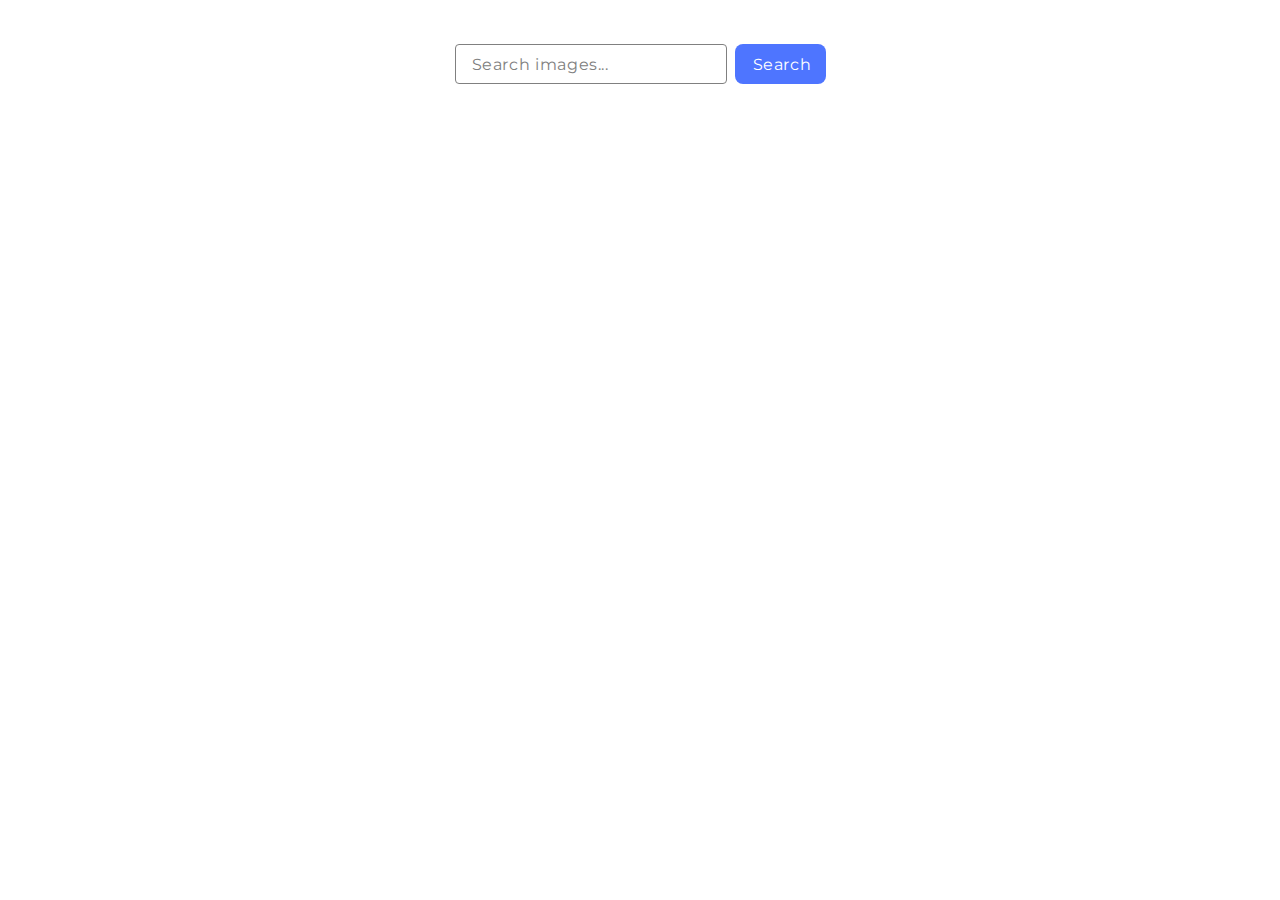
<file: src/index.html>
<!DOCTYPE html>
<html lang="en">
  <head>
    <meta charset="UTF-8" />
    <link rel="icon" type="image/svg+xml" href="/favicon.svg" />
    <meta name="viewport" content="width=device-width, initial-scale=1.0" />
    <title>Vanilla App Template</title>
    <link rel="stylesheet" href="./css/styles.css" />
    <script src="./main.js" type="module"></script>
    <link rel="preconnect" href="https://fonts.googleapis.com" />
    <link rel="preconnect" href="https://fonts.gstatic.com" crossorigin />
    <link
      href="https://fonts.googleapis.com/css2?family=Montserrat:ital,wght@0,100..900;1,100..900&display=swap"
      rel="stylesheet"
    />
  </head>
  <body>
    <section class="form-section">
      <div class="section-box">
        <form class="form">
          <input
            class="input-form"
            placeholder="Search images..."
            name="user_query"
            required
          />
          <button class="button-form">Search</button>
        </form>

        <span></span>

        <ul class="gallery"></ul>
      </div>
    </section>
  </body>
</html>
</file>
<file: src/css/styles.css>
* {
  box-sizing: border-box;
  font-family: 'Montserrat', sans-serif;
}

a {
  text-decoration: none;
}
ul {
  list-style-type: none;
  margin: 0;
  padding-left: 0;
}
h1,
h2,
h3,
h4,
h5,
h6,
p {
  margin: 0;
}
img {
  display: block;
  max-width: 100%;
  object-fit: cover;
}
.loader {
  width: 48px;
  height: 48px;
  display: block;
  margin: 20px auto;
  position: relative;
  border: 3px solid gray;
  border-radius: 50%;
  box-sizing: border-box;
  animation: animloader 2s linear infinite;
}
.loader::after {
  content: '';
  box-sizing: border-box;
  width: 6px;
  height: 24px;
  background: gray;
  transform: rotate(-45deg);
  position: absolute;
  bottom: -20px;
  left: 46px;
}

@keyframes animloader {
  0% {
    transform: translate(-10px, -10px);
  }
  25% {
    transform: translate(-10px, 10px);
  }
  50% {
    transform: translate(10px, 10px);
  }
  75% {
    transform: translate(10px, -10px);
  }
  100% {
    transform: translate(-10px, -10px);
  }
}
.form-section {
  padding-top: 36px;
  padding-bottom: 36px;
}
.section-box {
  width: 1128px;
  margin: 0 auto;
}
.form {
  margin-bottom: 32px;
  display: flex;
  justify-content: center;
}
.input-form {
  border-radius: 4px;
  width: 272px;
  height: 40px;
  background-color: #fff;
  border: 1px solid #808080;
  padding: 8px 16px;
  margin-right: 8px;
  outline: none;

  font-weight: 400;
  font-size: 16px;
  line-height: 1.5;
  letter-spacing: 0.04em;
  color: #808080;
}
.input-form:hover {
  border: 1px solid #000;
  box-shadow: 0px 0px 21px -1px rgba(196, 188, 196, 1);
}
.input-form:active,
.input-form:focus {
  border: 1px solid #4e75ff;
}
.input-form::placeholder {
  font-weight: 400;
  font-size: 16px;
  line-height: 1.5;
  letter-spacing: 0.04em;
  color: #808080;
}
.button-form {
  border-radius: 8px;
  padding: 8px 16px;
  width: 91px;
  height: 40px;
  border-color: transparent;
  background-color: #4e75ff;
  font-weight: 400;
  font-size: 16px;
  letter-spacing: 0.04em;
  color: #fff;
  cursor: pointer;
}
.button-form:hover {
  background-color: #6c8cff;
  box-shadow: 0px 0px 21px -1px rgba(196, 188, 196, 1);
}
.inf-box {
  border: 1px solid #e5e5e5;
  border-bottom-right-radius: 8px;
  border-bottom-left-radius: 8px;
  width: 360px;
  height: 48px;
  background-color: #fff;
  display: flex;
  justify-content: space-around;
  gap: 8px;
}
.gallery-img {
  border-top-left-radius: 8px;
  border-top-right-radius: 8px;
}

.gallery-item:hover .inf-box {
  box-shadow: 0px 0px 21px -1px rgba(133, 129, 133, 1);
}
.gallery-item:hover .gallery-img {
  box-shadow: 0px 0px 21px -1px rgba(133, 129, 133, 1);
}
.img-prop-value {
  font-weight: 400;
  font-size: 12px;
  line-height: 2;
  letter-spacing: 0.04em;
  color: #2e2f42;
}
.img-prop {
  font-weight: 600;
  font-size: 12px;
  line-height: 1.3;
  letter-spacing: 0.04em;
  color: #2e2f42;
  display: flex;
  flex-direction: column;
  justify-content: center;
  align-items: center;
}
.gallery {
  display: flex;
  flex-wrap: wrap;
  gap: 24px;
}
</file>
